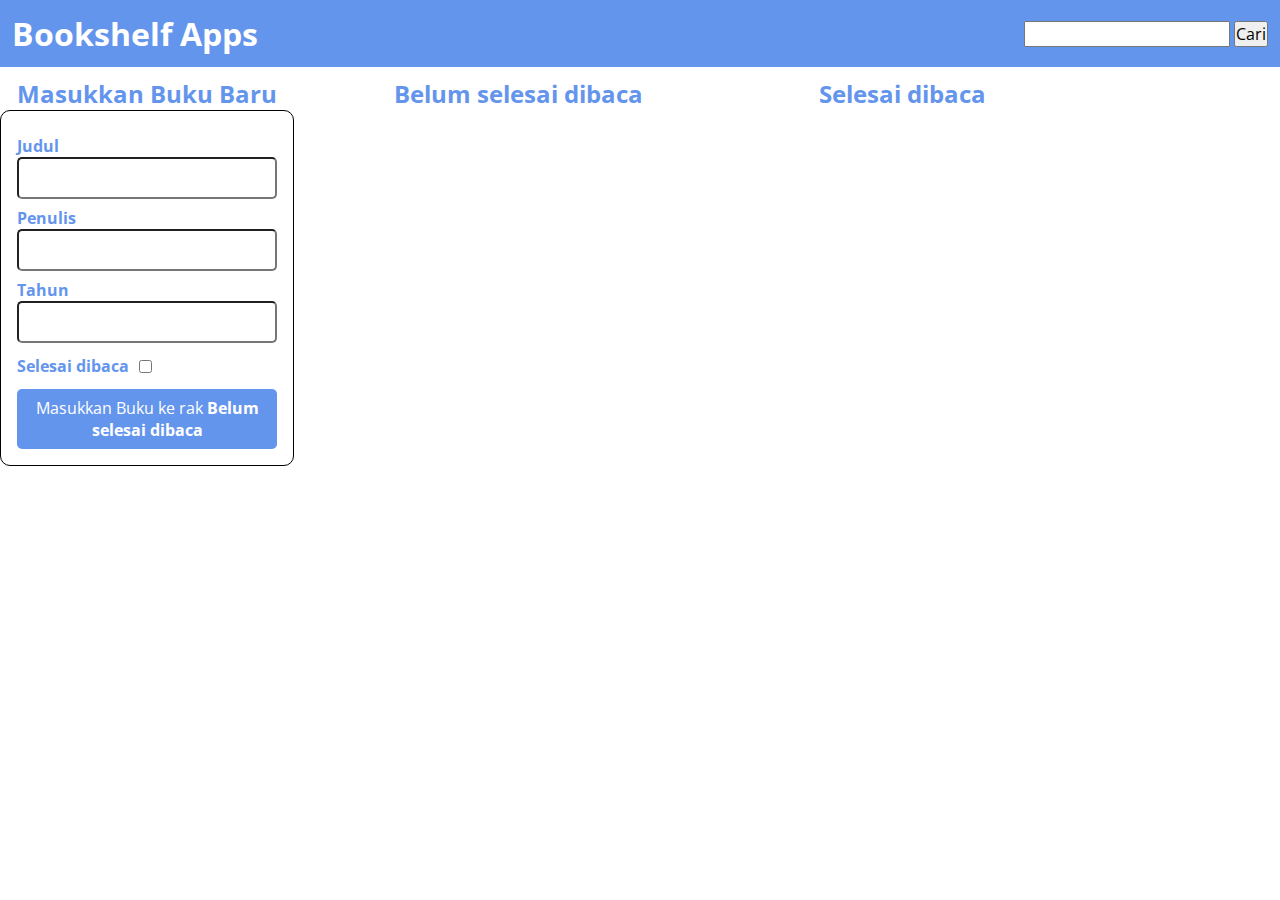
<file: index.html>
<!doctype html>
<html lang="en">
<head>
    <meta charset="UTF-8">
    <meta name="viewport"
          content="width=device-width, user-scalable=no, initial-scale=1.0, maximum-scale=1.0, minimum-scale=1.0">
    <meta http-equiv="X-UA-Compatible" content="ie=edge">
    <title>Bookshelf Apps</title>
    <link rel="preconnect" href="https://fonts.gstatic.com">
    <link href="https://fonts.googleapis.com/css2?family=Open+Sans:wght@300;400;600;700;800&display=swap" rel="stylesheet">
    <link rel="stylesheet" href="style.css">

</head>
<body>
<header class="head_bar">
    <a href="index.html" style="text-decoration: none;" ><h1 class="head_bar__title">Bookshelf Apps</h1></a>
    <form id="searchBook" action="search.html" method="GET">
        <input id="searchBookTitle" type="text" name="title">
        <button id="searchSubmit" type="submit">Cari</button>
    </form>
</header>
<main>
   
        <div>
            <h2 style="text-align: center; color: cornflowerblue;">Masukkan Buku Baru</h2>
        <section class="input_section">    
            <form id="inputBook">
                <div class="input">
                    <label for="inputBookTitle">Judul</label>
                    <input id="inputBookTitle" type="text" required>
                </div>
                <div class="input">
                    <label for="inputBookAuthor">Penulis</label>
                    <input id="inputBookAuthor" type="text" required>
                </div>
                <div class="input">
                    <label for="inputBookYear">Tahun</label>
                    <input id="inputBookYear" type="number" required>
                </div>
                <div class="input_inline">
                    <label for="inputBookIsComplete">Selesai dibaca</label>
                    <input id="inputBookIsComplete" type="checkbox">
                </div>
                <button id="bookSubmit" type="submit">Masukkan Buku ke rak <span id="book_iscompleted" >Belum selesai dibaca</span></button>
            </form>
        </section>
        </div>

    <section class="book_shelf">
        <h2 style="text-align: center;">Belum selesai dibaca</h2>

        <div id="incompleteBookshelfList" class="book_list">

        </div>
    </section>

    <section class="book_shelf">
        <h2 style="text-align: center;">Selesai dibaca</h2>

        <div id="completeBookshelfList" class="book_list">

        </div>
    </section>
</main>



<div class="edit-modal">
    <div class="edit-container">
        <form id="editForm">
            <div class="edit-input">
                <label for="inputBookTitle">Judul</label>
                <input id="editBookTitle" type="text" required>
            </div>
            <div class="edit-input">
                <label for="inputBookAuthor">Penulis</label>
                <input id="editBookAuthor" type="text" required>
            </div>
            <div class="edit-input">
                <label for="inputBookYear">Tahun</label>
                <input id="editBookYear" type="number" required>
            </div>
            <div class="edit-input">
                <button class="update-btn" id="updateBtn" name="update" type="submit">Update</button>
                <button class="cancel-btn" id="cancelBtn" name="cancel" >Cancel</button>
            </div>
        </form>
    </div>
</div>

<script src="script.js"></script>
<script src="books.js"></script>
</body>
</html>
</file>
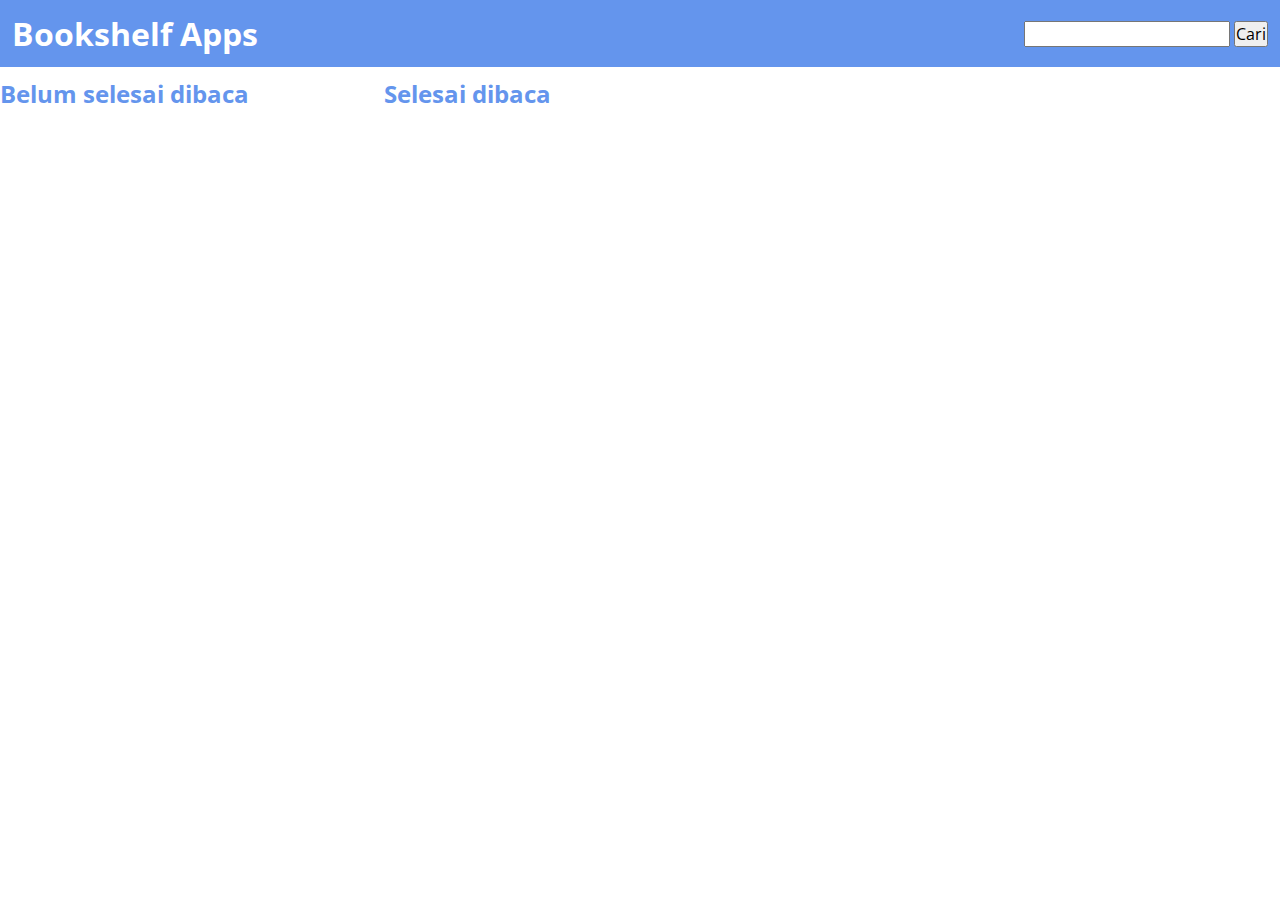
<file: search.html>
<!doctype html>
<html lang="en">
<head>
    <meta charset="UTF-8">
    <meta name="viewport"
          content="width=device-width, user-scalable=no, initial-scale=1.0, maximum-scale=1.0, minimum-scale=1.0">
    <meta http-equiv="X-UA-Compatible" content="ie=edge">
    <title>Bookshelf Apps</title>
    <link rel="preconnect" href="https://fonts.gstatic.com">
    <link href="https://fonts.googleapis.com/css2?family=Open+Sans:wght@300;400;600;700;800&display=swap" rel="stylesheet">
    <link rel="stylesheet" href="style.css">

</head>
<body>
<header class="head_bar">
    <a href="index.html" style="text-decoration: none;" ><h1 class="head_bar__title">Bookshelf Apps</h1></a>
    <form id="searchBook" action="search.html" method="GET">
        <input id="searchBookTitle" type="text" name="title">
        <button id="searchSubmit" type="submit">Cari</button>
    </form>
</header>
<main>

    <section class="book_shelf">
        <h2>Belum selesai dibaca</h2>

        <div id="incompleteBookshelfList" class="book_list">
            <!--            <article class="book_item">-->
            <!--                <h3>Book Title</h3>-->
            <!--                <p>Penulis: John Doe</p>-->
            <!--                <p>Tahun: 2002</p>-->

            <!--                <div class="action">-->
            <!--                    <button class="green">Selesai dibaca</button>-->
            <!--                    <button class="red">Hapus buku</button>-->
            <!--                </div>-->
            <!--            </article>-->
        </div>
    </section>

    <section class="book_shelf">
        <h2>Selesai dibaca</h2>

        <div id="completeBookshelfList" class="book_list">
            <!--            <article class="book_item">-->
            <!--                <h3>Book Title</h3>-->
            <!--                <p>Penulis: John Doe</p>-->
            <!--                <p>Tahun: 2002</p>-->

            <!--                <div class="action">-->
            <!--                    <button class="green">Belum selesai di Baca</button>-->
            <!--                    <button class="red">Hapus buku</button>-->
            <!--                </div>-->
            <!--            </article>-->
        </div>
    </section>
</main>

<div class="edit-modal">
    <div class="edit-container">
        <form id="editForm">
            <div class="edit-input">
                <label for="inputBookTitle">Judul</label>
                <input id="editBookTitle" type="text" required>
            </div>
            <div class="edit-input">
                <label for="inputBookAuthor">Penulis</label>
                <input id="editBookAuthor" type="text" required>
            </div>
            <div class="edit-input">
                <label for="inputBookYear">Tahun</label>
                <input id="editBookYear" type="number" required>
            </div>
            <div class="edit-input">
                <button class="update-btn" id="updateBtn" name="update" type="submit">Update</button>
                <button class="cancel-btn" id="cancelBtn" name="cancel" >Cancel</button>
            </div>
        </form>
    </div>
</div>

<script src="books.js"></script>
<script src="search.js"></script>
</body>
</html>
</file>
<file: style.css>
* {
    padding: 0;
    margin: 0;
    box-sizing: border-box;
}

body, input, button {
    font-family: 'Open Sans', sans-serif;
}

input, button {
    font-size: 16px;
}
main{
    display: flex;
    flex-direction: row;
    width: 100vw;
    padding-top: 10px;
    column-gap: 5vw;
}
.head_bar {
    padding: 12px;
    display: flex;
    align-items: center;
    justify-content: center;
    background-color: cornflowerblue;
    color: white;
}

#searchBook{
    margin-left: auto;
}

.input_section {
    display: flex;
    flex-direction: column;
    padding: 16px;
    border: 1px solid black;
    border-radius: 10px;
    height: fit-content;
    width: 23vw;
}

.input_section > h2 {
    text-align: center;
    color: cornflowerblue;
}

.input_section > form > .input {
    margin: 8px 0;
}

.input_section > form > button {
    background-color: cornflowerblue;
    color: white;
    border: 0;
    border-radius: 5px;
    display: block;
    width: 100%;
    padding: 8px;
    cursor: pointer;
}

.input_section > form > button > span {
    font-weight: bold;
}

.input_section > form > .input > input {
    display: block;
    width: 100%;
    padding: 8px;
    border-radius: 5px;
}



.input_section > form > .input > label {
    color: cornflowerblue;
    font-weight: bold;
}

.input_section > form > .input_inline {
    margin: 12px 0;
    display: flex;
    align-items: center;
}

.input_section > form > .input_inline > label {
    color: cornflowerblue;
    font-weight: bold;
    margin-right: 10px;
}

.search_section {
    margin: 16px 0;
    display: flex;
    flex-direction: column;
    align-items: center;
    padding: 16px;
    border: 1px solid black;
    border-radius: 10px;
}

.search_section > h2 {
    color: cornflowerblue;
}

.search_section > form {
    padding: 16px;
    width: 100%;
    display: grid;
    grid-template-columns: auto 1fr 0.5fr;
    grid-gap: 10px;
}

.search_section > form > label {
    display: flex;
    align-items: center;
}

.search_section > form > input {
    padding: 5px;
    border-radius: 5px;
}

.search_section > form > button {
    background-color: cornflowerblue;
    color: white;
    border: 0;
    border-radius: 5px;
    cursor: pointer;
}

.book_shelf {
    border-radius: 10px;
    width: 25vw;
}

.book_shelf > h2 {
    color: cornflowerblue;
}



.book_shelf > .book_list > .book_item {
    padding: 8px 16px 16px 16px;
    border: 1px solid black;
    border-radius: 5px;
    margin-bottom: 20px;
}

.book_shelf > .book_list > .book_item > h3, p {
    margin: 8px 0;
}

.action{
    display: flex;
}

.book_shelf > .book_list > .book_item > .action > button {
    border: 0;
    padding: 5px;
    margin-right: 5px;
    border-radius: 5px;
    cursor: pointer;
}

.book_shelf > .book_list > .book_item > .action > .green {
    background-color: darkgreen;
    color: white;
}

.book_shelf > .book_list > .book_item > .action > .red {
    
    background: url('assets/trash-outline.svg');
    background-size: contain;
    width: 40px;
    height: 40px;
    margin-left: auto !important;
}

.book_shelf > .book_list > .book_item > .action > .yellow {
    background-color: yellowgreen;
    color: white;
}

.head_bar__title{
    color: white;
}

.edit-modal{
    top: 0;
    position: fixed;
    z-index: 1;
    width: 100vw;
    height: 100vh;
    background-color: rgba(0,0,0,0.6);
    
    display: none;
    flex-direction: column;
    align-items: center;
    justify-content: center;
}

.edit-modal > .edit-container{
    
    background-color: whitesmoke;
    border-radius: 4px;
    width: 40vw;
    height: 40vh;
}

.edit-modal > .edit-container > #editForm{
    display: flex;
    flex-direction: column;
    padding: 20px;
    height: 100%;
}

.edit-modal > .edit-container > #editForm > .edit-input{
    font-size: 32px;
    display: flex;
    column-gap: 2vw;
    margin-top: 10px;
}

.edit-modal > .edit-container > #editForm > .edit-input > input{
    padding: 8px;
    width: 100%;
}

.edit-modal > .edit-container > #editForm > .edit-input:last-child{
    margin-top: auto;
    display: flex;
    justify-content: space-between;
}

.update-btn{
    background-color: blue;
    color: white;
    width: 20vw;
}

.cancel-btn{
    background-color: brown;
    color: white;
    width: 20vw;
}
</file>
